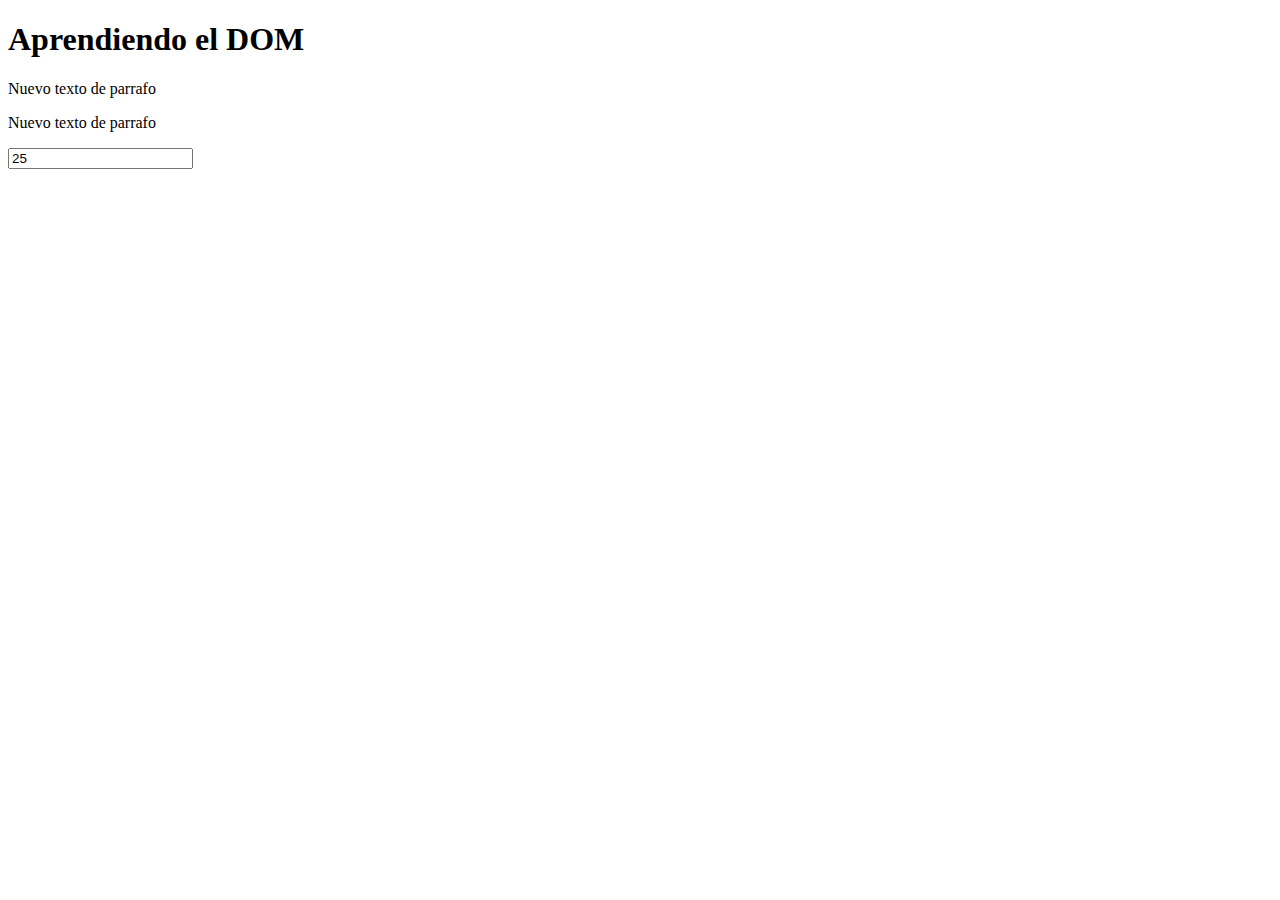
<file: index.html>
<!DOCTYPE html>
<html>
    <head>
        <meta charset="UTF-8" />
        <title>Aprendiendo el DOM</title>
    </head>
    <body>
        <h1>Aprendiendo el DOM</h1>
        <p class="parrafo" id="parrafo1">
            Hola soy un párrafo 1
        </p>
        <p class="parrafo" id="parrafo2">
            Hola soy un párrafo 2
        </p>
        <input type="text" name="" id="valor" value="25">
        <script src="assets/js/script.js"></script>
    </body>
</html>
</file>
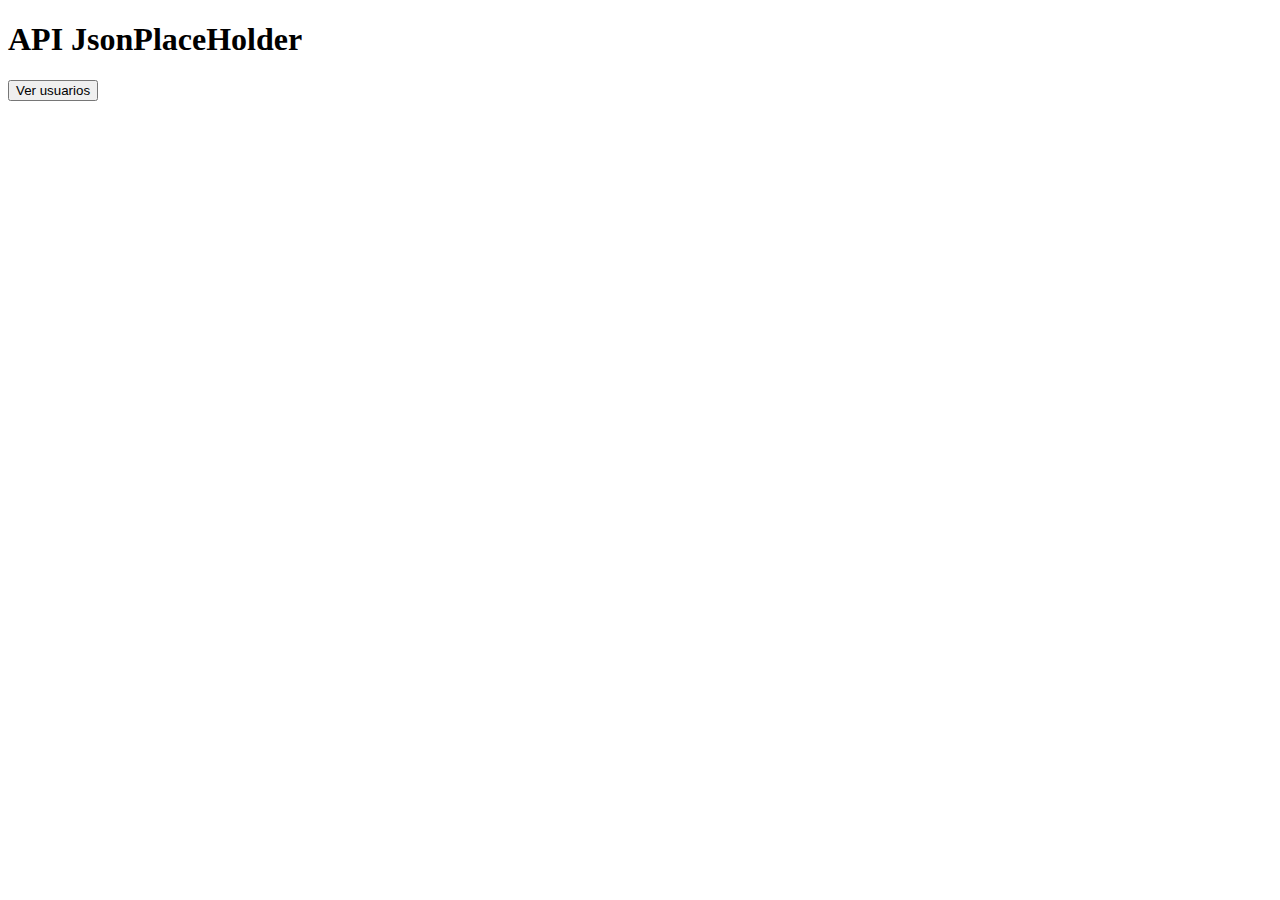
<file: api-json-placeholder.html>
<!DOCTYPE html>
<html>
    <head>
        <meta charset="UTF-8"/>
        <title>API JsonPlaceHolder</title>
    </head>
    <body>
        <h1>API JsonPlaceHolder</h1>
        <p>
            <button id="btnUsers">Ver usuarios</button>
        </p>
        <div id="divUsers"></div>
        <script src="assets/js/api-json-placeholder.js"></script>
    </body>
</html>
</file>
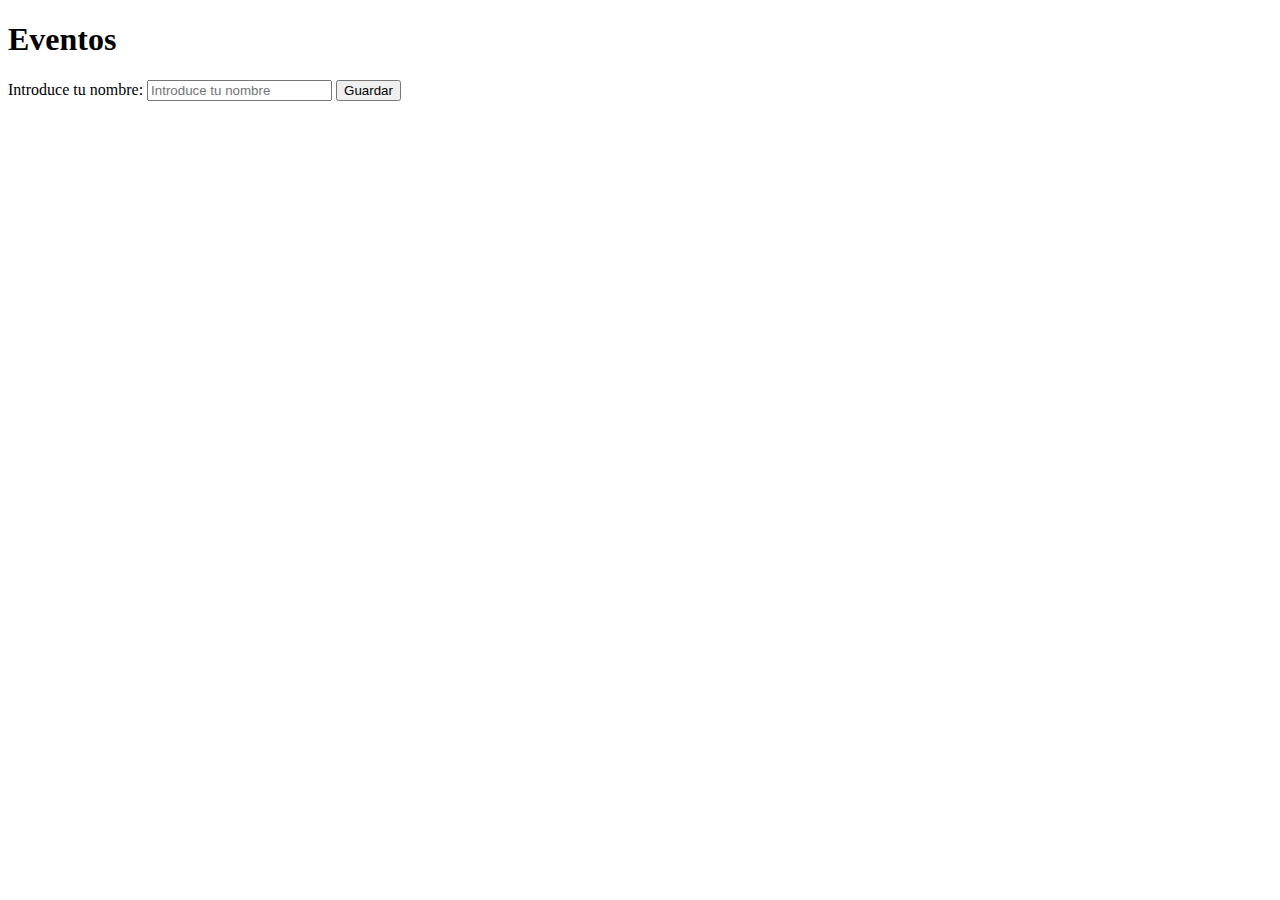
<file: eventos.html>
<!DOCTYPE html>
<html>
    <head>
        <meta charset="UTF-8" />
        <title>Eventos</title>
    </head>
    <body>
        <h1>Eventos</h1>
        <h2 id="nameH"></h2>
        
        <p>
            <label for="name">Introduce tu nombre: </label>
            <input type="text" name="name" id="nameInput" placeholder="Introduce tu nombre" />
            <button id="button">Guardar</button>
        </p>
        <script src="assets/js/eventos.js"></script>
    </body>
</html>
</file>
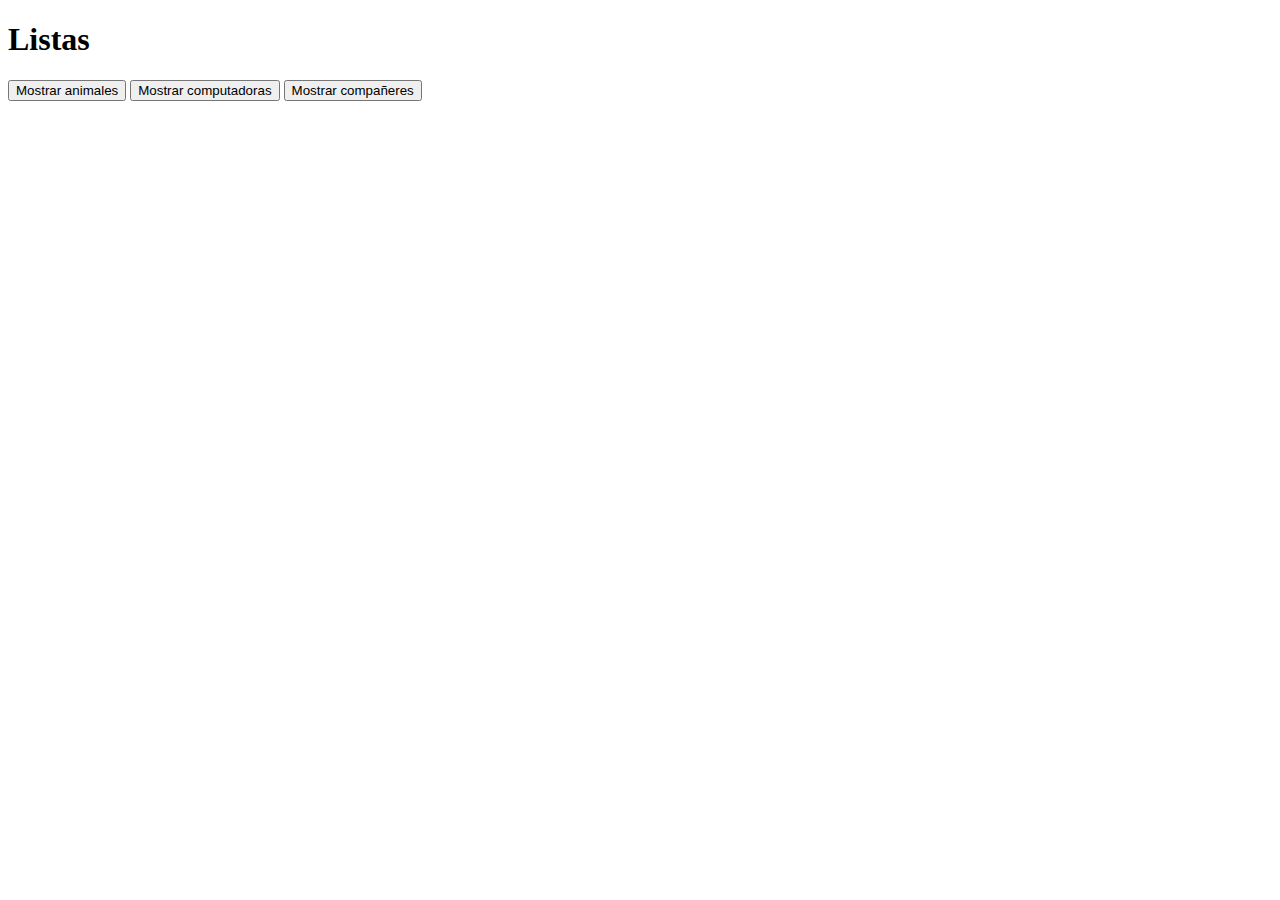
<file: listas.html>
<!DOCTYPE html>
<html>
    <head>
        <meta charset="UTF-8" />
    </head>
    <body>
        <h1>Listas</h1>
        <button id="animals">Mostrar animales</button>
        <button id="computers">Mostrar computadoras</button>
        <button id="people">Mostrar compañeres</button>

        <ul id="list">
            
        </ul>
        <script src="assets/js/list.js"></script>
    </body>
</html>
</file>
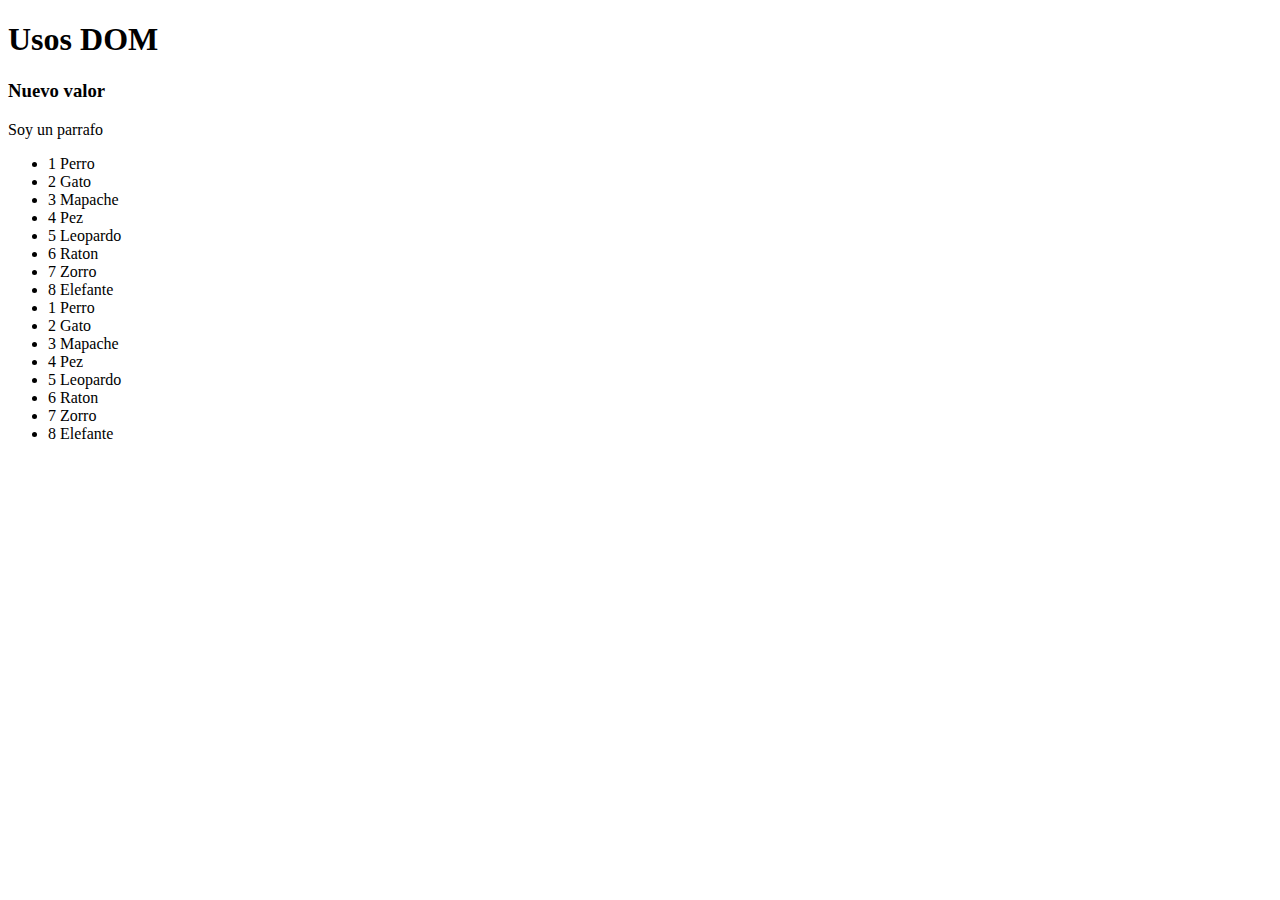
<file: usos-dom.html>
<!DOCTYPE html>
<html>
    <head>
        <meta charset="UTF-8" />
        <link rel="stylesheet" href="assets/css/style.css">
        <title>Usos Dom</title>
    </head>
    <body>
        <h1>Usos DOM</h1>
        <h3 id="subtitle">Soy un subtitulo</h3>
        <p id="parrafo">Soy un parrafo</p>

        <ul id="list">
        </ul>

        <script src="assets/js/dom.js"></script>
    </body>
</html>
</file>
<file: assets/css/style.css>
.red {
    color: red;
}

/* #subtitle {
    font-size: 28px;
} */
</file>
